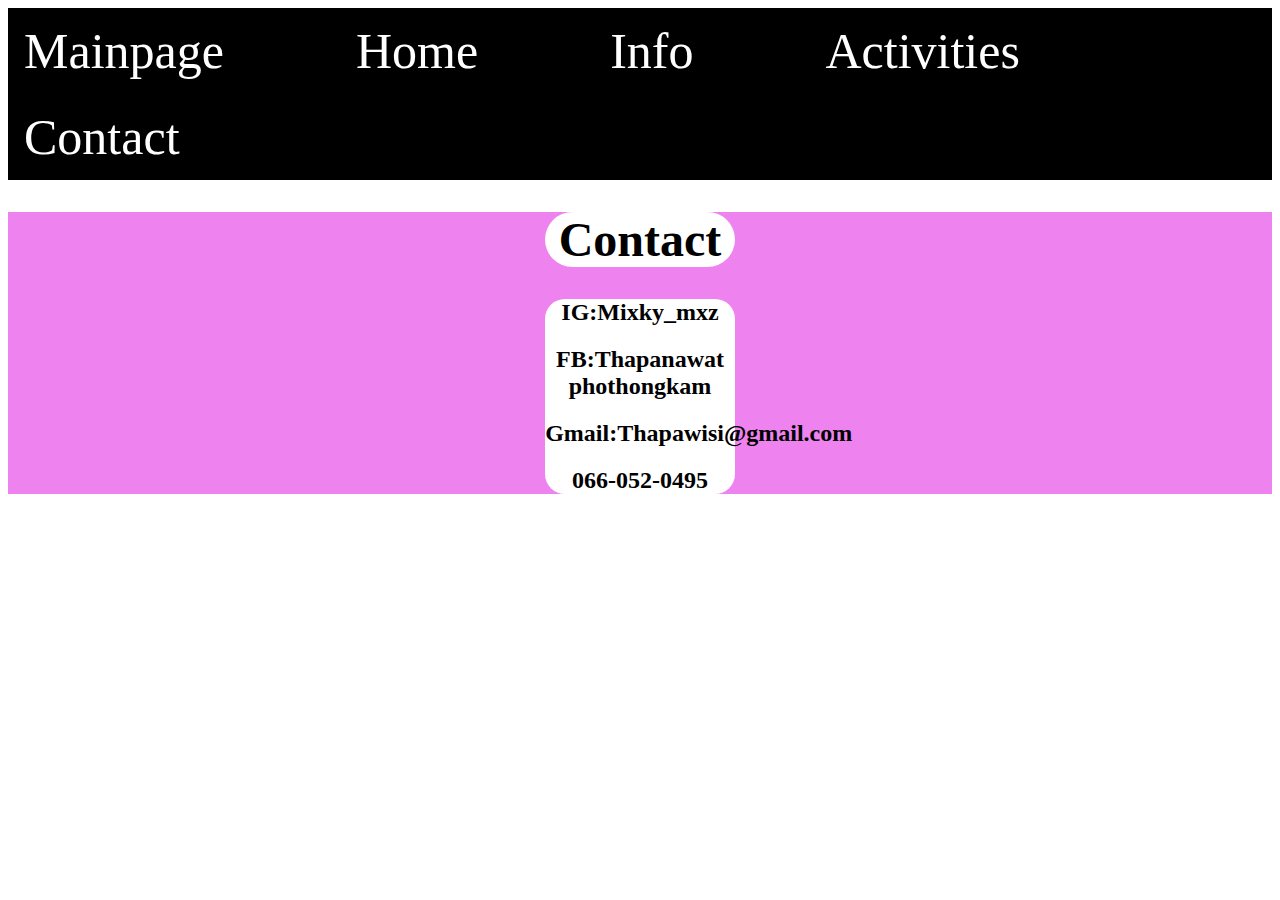
<file: Micky/Contact.html>
<!DOCTYPE html>
<html lang="en">

<head>
    <meta charset="UTF-8">
    <meta name="viewport" content="width=device-width, initial-scale=1.0">
    <title>portfolio-micky</title>
    <link rel="stylesheet" href="Micky.css">
</head>

<body>
    <div id="navbar">
        <ul>
            <li><a href="../index.html">Mainpage</a></li></a>
            <li><a href="Micky.html">Home</a></li></a>
            <li><a href="Info.html">Info</a></li>
            <li><a href="Activities.html">Activities</a></li>
            <li><a href="Contact.html">Contact</a></li>
        </ul>
    </div>
    <div id="Contact" class="part3">
        <div>
        <h1 class="Box3">Contact</h1>
        </div>
            <div class="BoxCon">
                <h2>IG:Mixky_mxz</h2>
                <h2>FB:Thapanawat phothongkam</h2>
                <h2>Gmail:Thapawisi@gmail.com</h2>
                <h2>066-052-0495</h2>

            </div>
    </div>
</file>
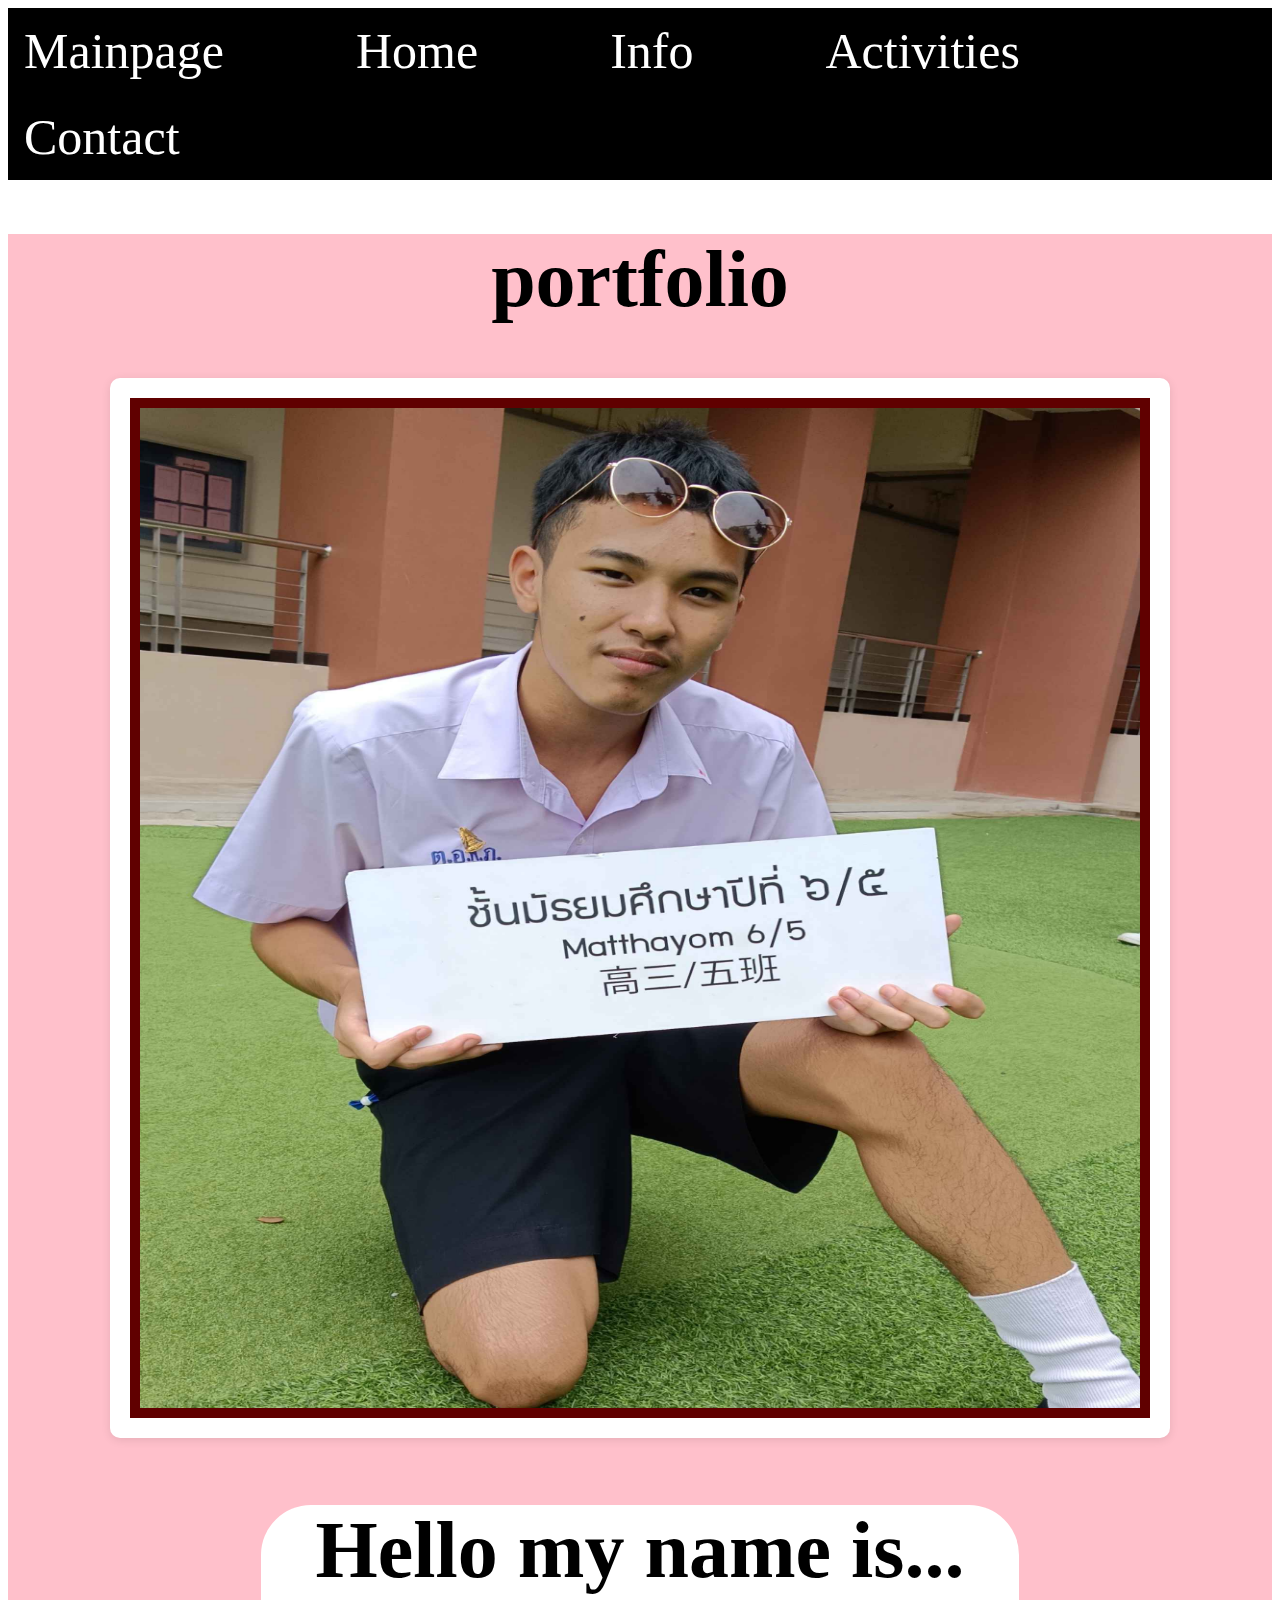
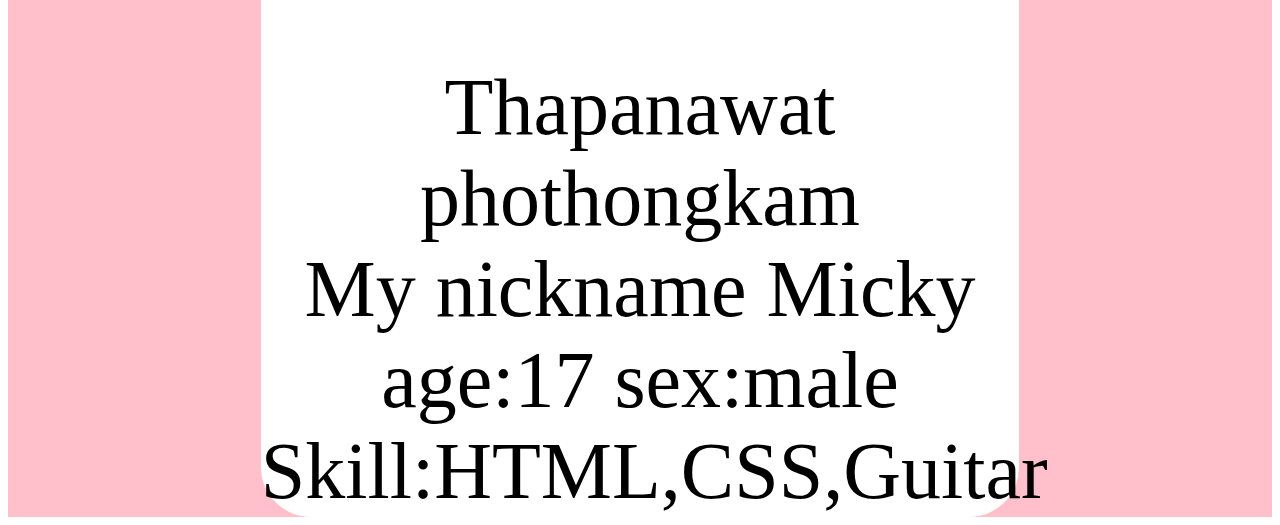
<file: Micky/Info.html>
<!DOCTYPE html>
<html lang="en">

<head>
    <meta charset="UTF-8">
    <meta name="viewport" content="width=device-width, initial-scale=1.0">
    <title>portfolio-micky</title>
    <link rel="stylesheet" href="Micky.css">
</head>

<body>
    <div id="navbar">
        <ul>
            <li><a href="../index.html">Mainpage</a></li></a>
            <li><a href="Micky.html">Home</a></li></a>
            <li><a href="Info.html">Info</a></li>
            <li><a href="Activities.html">Activities</a></li>
            <li><a href="Contact.html">Contact</a></li>
        </ul>
    </div>
    <div class="part1">
        <h1 id="Info" class="Info">portfolio</h1>
        <div class="data">
            <div class="profile-port">
                <img src="micky.jpg" alt="pic-micky" class="center"
                    style="border: 10px solid #600000; width: 1000px; height: 1000px;">
            </div>
            <div class="Box1">
                <h2 class="Info">Hello my name is...</h2>
                <p1 class="Info">Thapanawat phothongkam<br>My nickname Micky<br>age:17 sex:male<br>Skill:HTML,CSS,Guitar
                </p1>
            </div>
        </div>
</file>
<file: Micky/Micky.css>
#navbar {
    position: sticky;
    top: 0;
    overflow: hidden;
    z-index: 1;
}

#navbar a {
    float: left;
    font-size: 50px;
    color: white;
    text-align: center;
    padding: 14px 16px;
    text-decoration: none;
}

#navbar a:hover {
    background-color: SandyBrown;
}

li {
    float: left;
    font-size: 200%;
    margin-right: 100px;
}

ul {
    overflow: hidden;
    list-style-type: none;
    margin: 0;
    padding: 0;
    background-color: black;
}

li a {
    display: block;
    padding: 25px 60px;
    color: white;
    text-align: center;
    text-decoration: none;
}

i a:hover {
    background-color: #111;
}

.center {
    display: block;
    margin-left: auto;
    margin-right: auto;
    text-align: center;

}

.part1 {
    background-color: pink;
    height: 300%;
}

.part2 {
    background-color: palevioletred;
    height: 1180px;
}

.part3 {
    background-color: violet;
    height: 400%;
}

.Info {
    font-size: 500%;
    text-align: center;
    font-family: cursive;
    display: block;
}

.Act {
    font-size: 300%;
    text-align: center;
    font-family: cursive;
    display: block;
}

.Box1 {
    background-color: white;
    width: 60%;
    margin-left: auto;
    margin-right: auto;
    border-radius: 50px;
}

.Box2 {
    background-color: white;
    width: 30%;
    margin-left: auto;
    margin-right: auto;
    border-radius: 50px;
}

.Box3 {
    background-color: white;
    width: 15%;
    margin-left: auto;
    margin-right: auto;
    border-radius: 50px;
    font-size: 300%;
    text-align: center;
}

.BoxCon {
    background-color: white;
    width: 15%;
    margin-left: auto;
    margin-right: auto;
    border-radius: 20px;
    text-align: center;
}

.profile-port {
    background-color: #fff;
    border-radius: 10px;
    box-shadow: 0 2px 10px rgba(0, 0, 0, 0.1);
    padding: 20px;
    width: fit-content;
    margin-left: auto;
    margin-right: auto;
    transition: transform 0.3s, box-shadow 0.3s;
}

.profile-act {
    background-color: #fff;
    border-radius: 10px;
    box-shadow: 0 2px 10px rgba(0, 0, 0, 0.1);
    padding: 20px;
    width: fit-content;
    transition: transform 0.5s, box-shadow 0.3s;
}

.profile-port:hover {
    transform: scale(1.1);
    /* Slight upward movement */
    box-shadow: 0 4px 20px rgba(0, 0, 0, 0.2);
    /* Stronger shadow */
}

.profile-act:hover {
    transform: scale(1.1);
    box-shadow: 0 4px 20px rgba(0, 0, 0, 0.2);
    ;
}

.profile-image {
    border-radius: 10px;
    max-width: 400px;
    margin-bottom: 15px;
}

.con {
    text-align: center;
    background-color: pink;
}

.pcer1 {
    display: flex;
}

.pcer2 {
    display: flex;
}

p2 {
    font-size: 200%;
    margin-left: 400px;
}

p3 {
    font-size: 200%;
    margin-left: 2000px;
    margin-bottom: 200px;
}

h2 {
    text-align: center;
}
</file>
